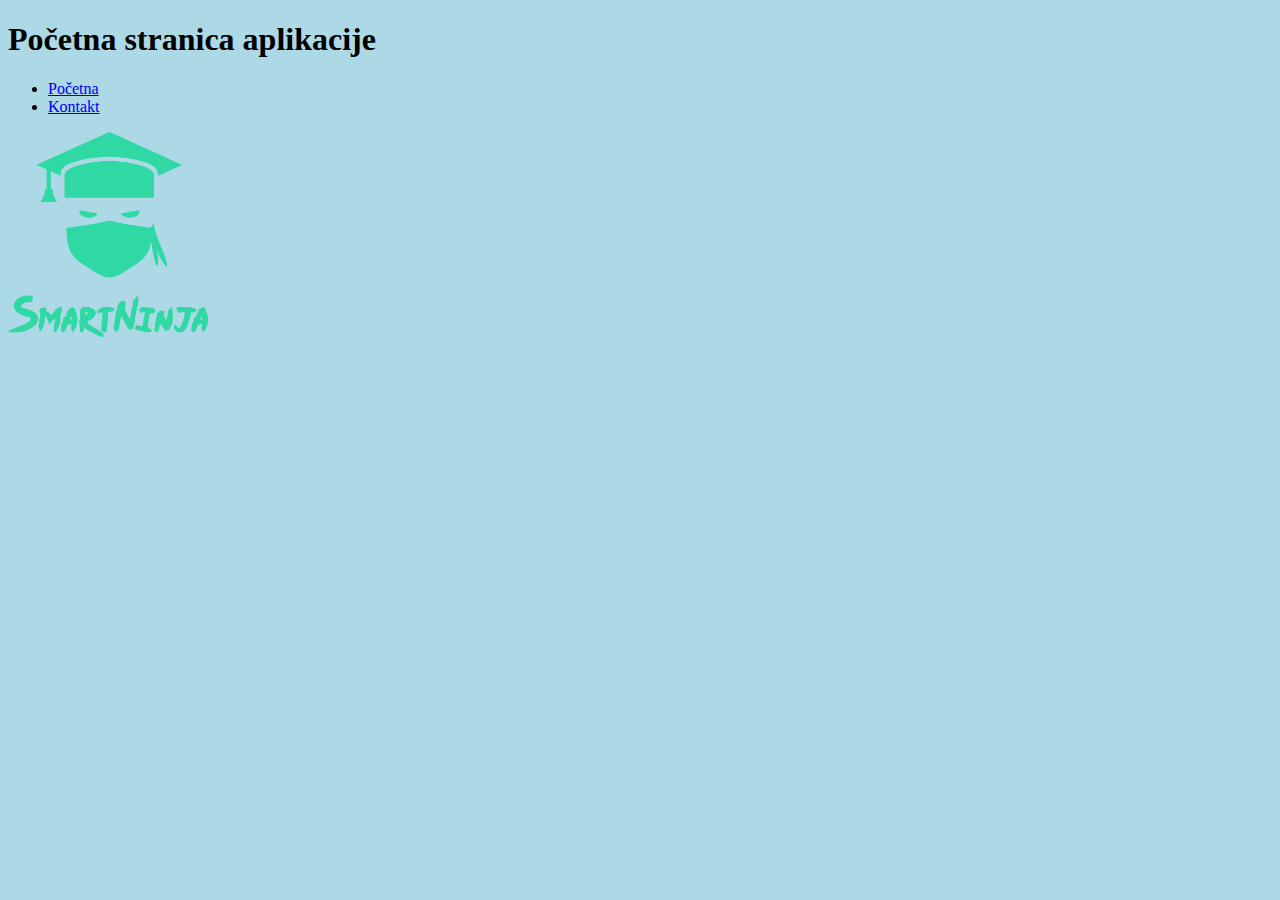
<file: templates/index.html>
<!DOCTYPE html>
<html lang="en">
<head>
    <meta charset="UTF-8">
    <!-- Bootstram meta-->
    <meta name="viewport" content="width=device-width, initial-scale=1">
    <title>Web aplikacija</title>
    <!-- Bootstrap CSS -->
    <link href="https://cdn.jsdelivr.net/npm/bootstrap@5.0.0-beta1/dist/css/bootstrap.min.css" rel="stylesheet" integrity="sha384-giJF6kkoqNQ00vy+HMDP7azOuL0xtbfIcaT9wjKHr8RbDVddVHyTfAAsrekwKmP1" crossorigin="anonymous">
    <!-- Moj CSS -->
    <link rel="stylesheet" href="/static/css/style.css">
</head>
<body>
    <div class="container">
        <h1>Početna stranica aplikacije</h1>

    <ul class="navbar">
        <li class="nav-item">
            <a  class="nav-link" href="/">Početna</a>
        </li>
        <li class="nav-item">
            <a class="nav-link" href="/kontakt">Kontakt</a>
        </li>
    </ul>

    <img src="/static/img/smartninja-logo.png" alt="smartninja-logo" width="200px">

    </div>

    <!-- Bootstram JS-->
    <script src="https://cdn.jsdelivr.net/npm/bootstrap@5.0.0-beta1/dist/js/bootstrap.bundle.min.js" integrity="sha384-ygbV9kiqUc6oa4msXn9868pTtWMgiQaeYH7/t7LECLbyPA2x65Kgf80OJFdroafW" crossorigin="anonymous"></script>

</body>
</html>
</file>
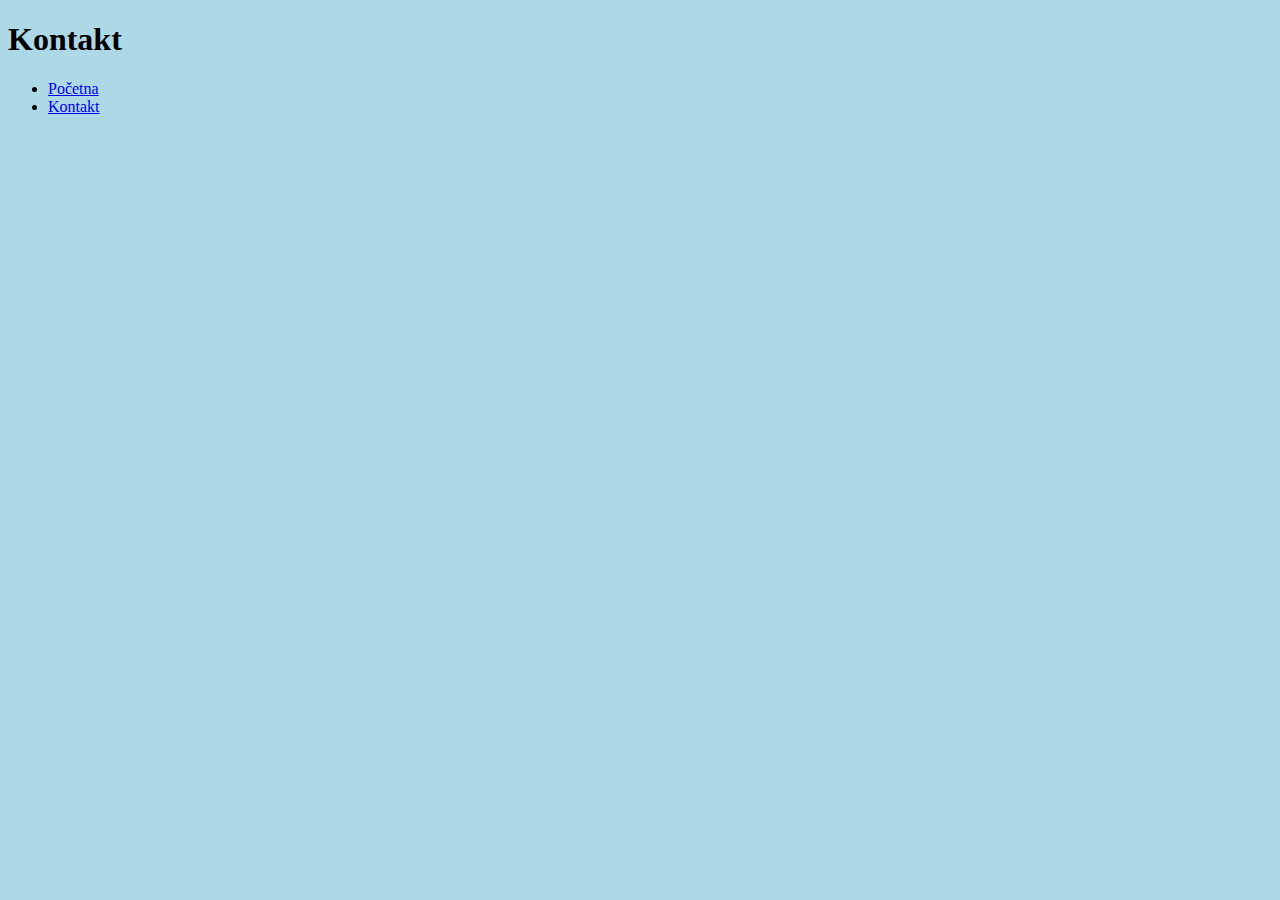
<file: templates/kontakt.html>
<!DOCTYPE html>
<html lang="en">
<head>
    <meta charset="UTF-8">
    <!-- Bootstram meta-->
    <meta name="viewport" content="width=device-width, initial-scale=1">
    <title>Kontakt</title>
      <!-- Bootstrap CSS -->
    <link href="https://cdn.jsdelivr.net/npm/bootstrap@5.0.0-beta1/dist/css/bootstrap.min.css" rel="stylesheet" integrity="sha384-giJF6kkoqNQ00vy+HMDP7azOuL0xtbfIcaT9wjKHr8RbDVddVHyTfAAsrekwKmP1" crossorigin="anonymous">
    <!-- Moj CSS -->
    <link rel="stylesheet" href="/static/css/style.css">
</head>
<body>

    <div class="container">
        <h1>Kontakt</h1>

     <ul>
        <li>
            <a href="/">Početna</a>
        </li>
        <li>
            <a href="/kontakt">Kontakt</a>
        </li>
     </ul>
    </div>

    <!-- Bootstram JS-->
    <script src="https://cdn.jsdelivr.net/npm/bootstrap@5.0.0-beta1/dist/js/bootstrap.bundle.min.js" integrity="sha384-ygbV9kiqUc6oa4msXn9868pTtWMgiQaeYH7/t7LECLbyPA2x65Kgf80OJFdroafW" crossorigin="anonymous"></script>

</body>
</html>
</file>
<file: static/css/style.css>
/* CSS za aplikaciju */

body {
    background-color: lightblue;
}
</file>
